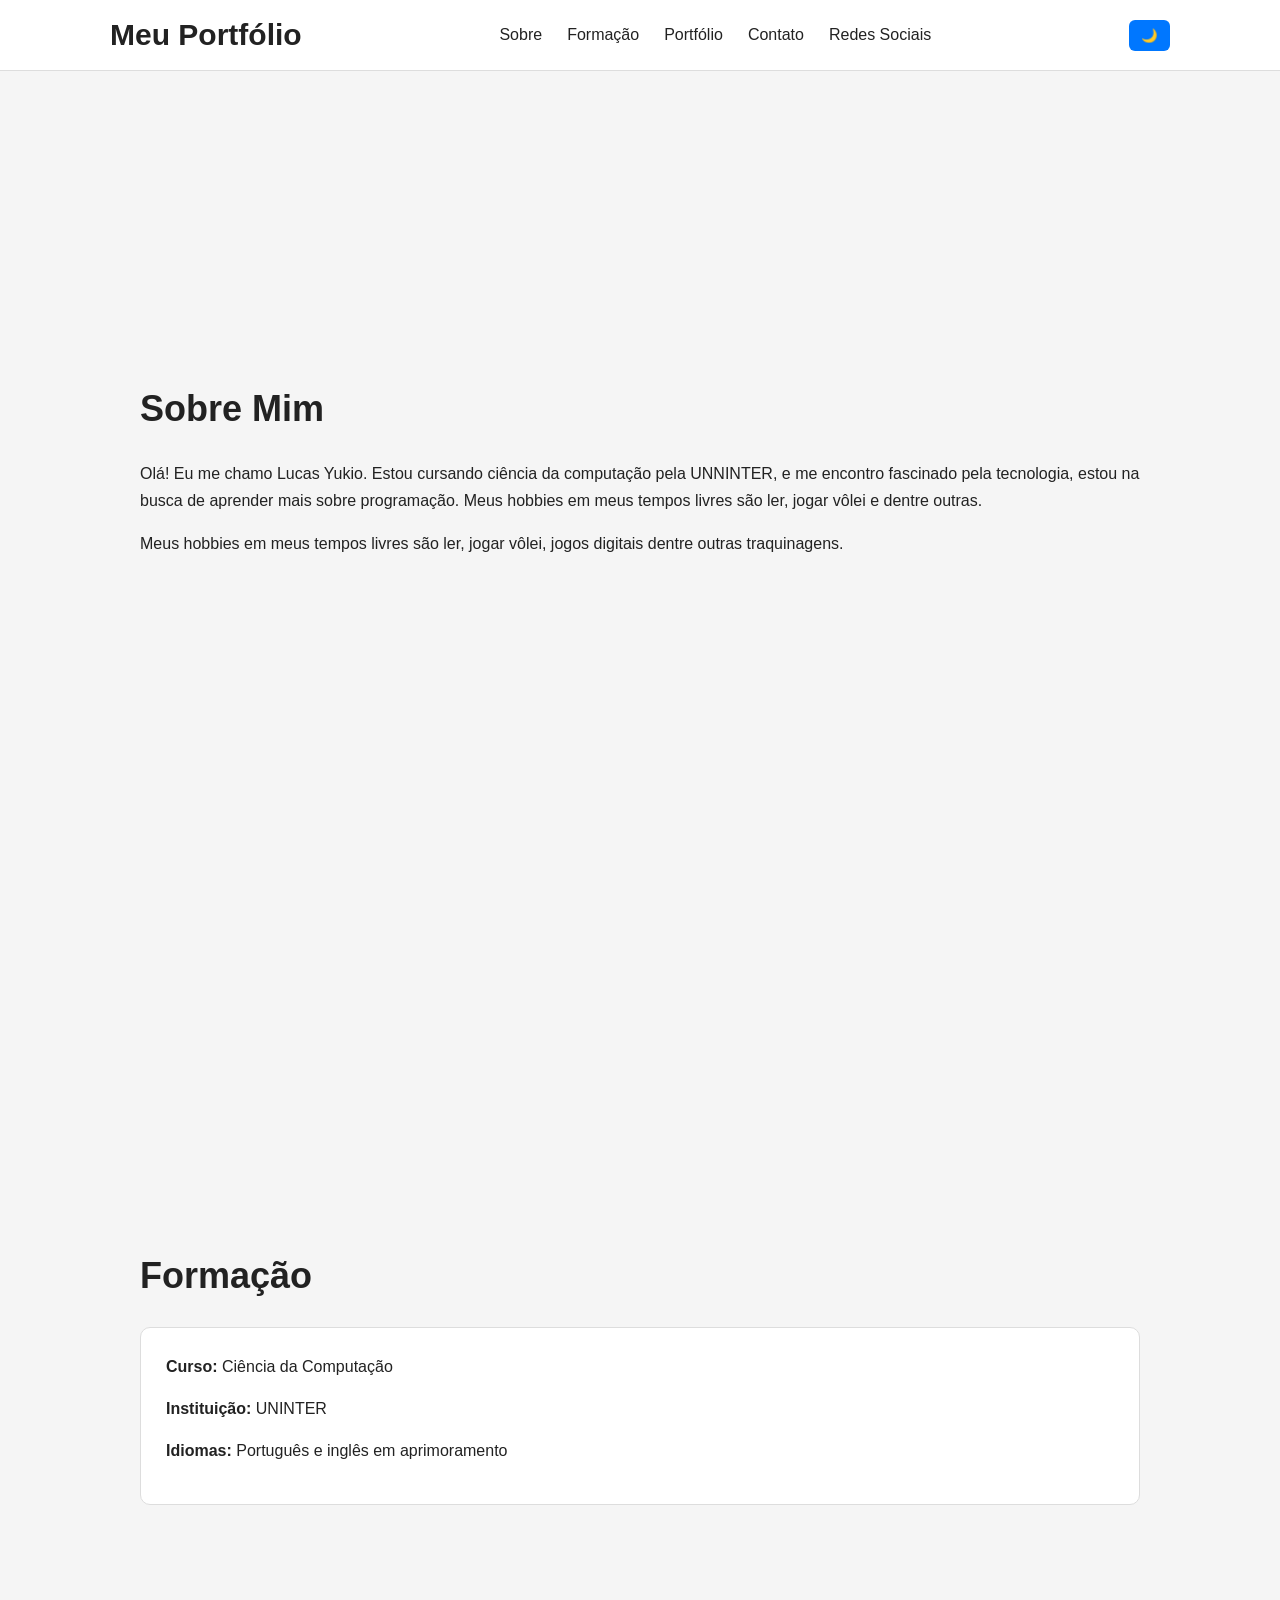
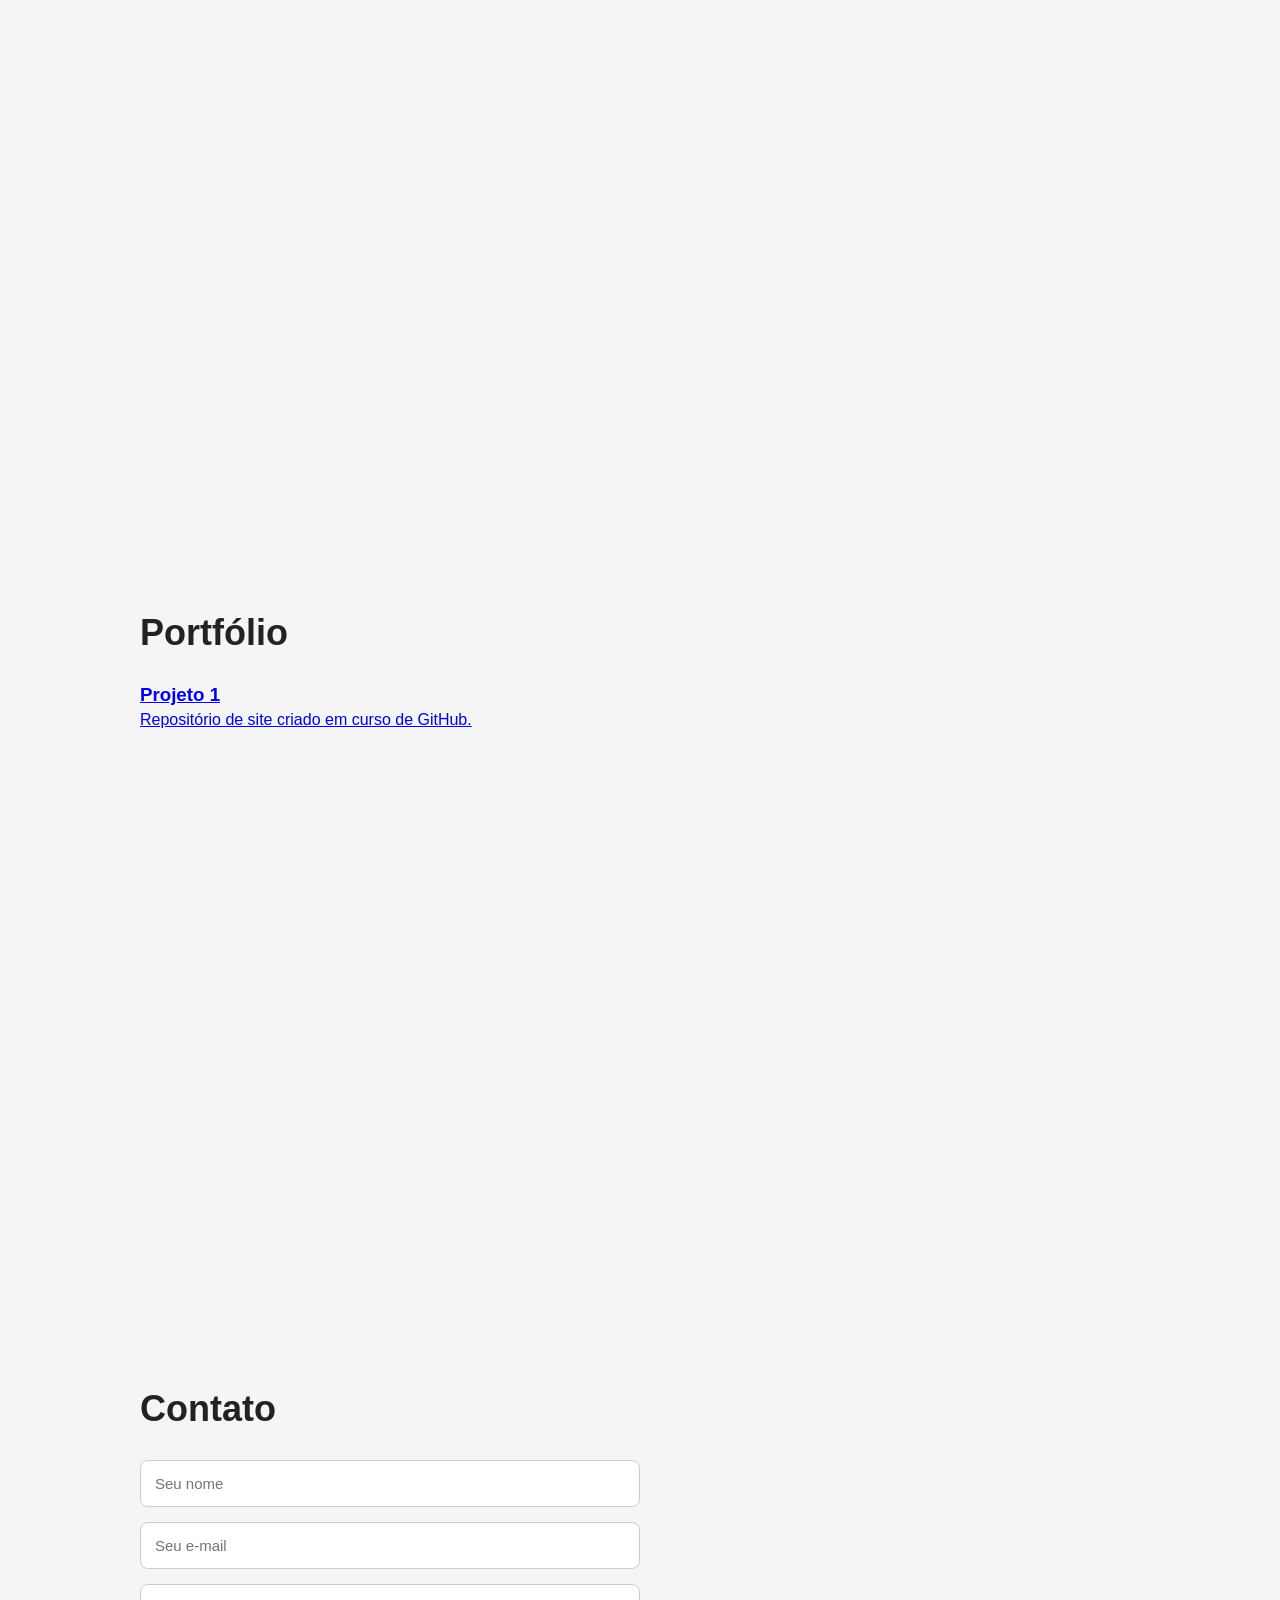
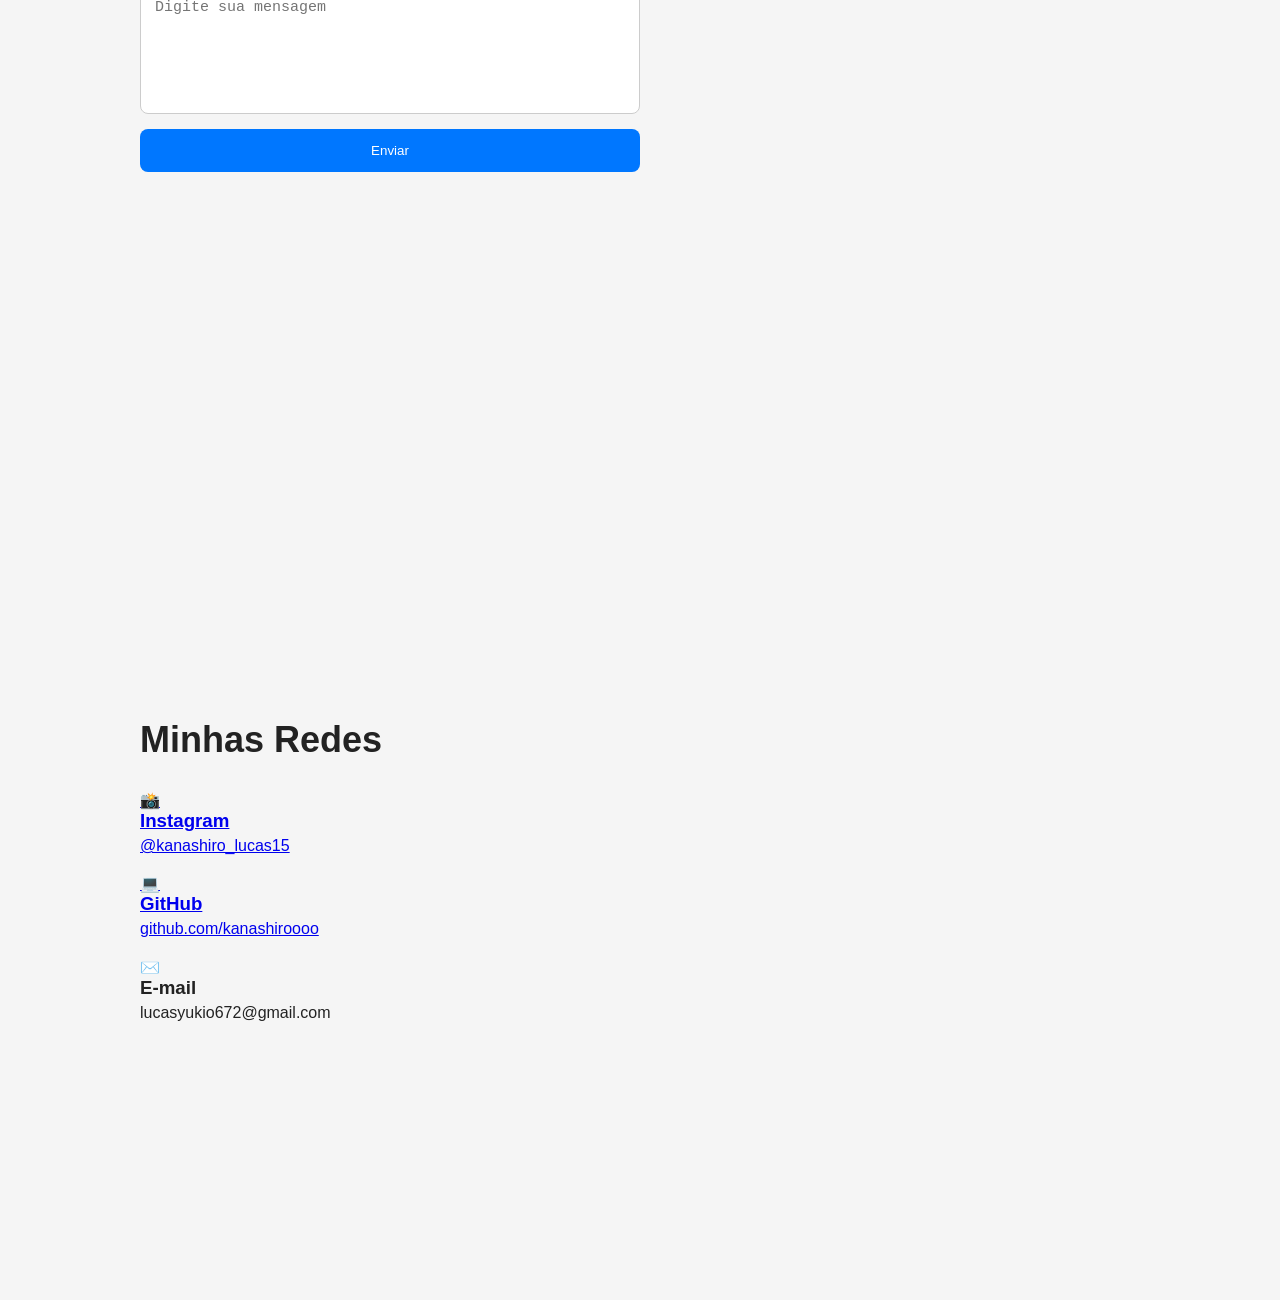
<file: index.html>
<!DOCTYPE html>
<html lang="pt-BR">
<head>
  <meta charset="UTF-8">
  <meta name="viewport" content="width=device-width, initial-scale=1.0">
  <title>Portfólio Pessoal</title>

  <link rel="stylesheet" href="style.css">
</head>

<body>

  <!-- HEADER -->
  <header class="header">
    <nav class="navbar">

      <h1 class="logo">Meu Portfólio</h1>

      <ul class="nav-links">
        <li><a href="#sobre">Sobre</a></li>
        <li><a href="#formacao">Formação</a></li>
        <li><a href="#portfolio">Portfólio</a></li>
        <li><a href="#contato">Contato</a></li>
        <li><a href="#redes">Redes Sociais</a></li>
      </ul>

      <button id="themeToggle">🌙</button>

    </nav>
  </header>

  <!-- SOBRE -->
  <section id="sobre" class="section">

    <div class="container">

      <h2>Sobre Mim</h2>

      <p>
        Olá! Eu me chamo Lucas Yukio.
        Estou cursando ciência da computação pela UNNINTER, e me encontro fascinado pela tecnologia,
        estou na busca de aprender mais sobre programação.
        Meus hobbies em meus tempos livres são ler, jogar vôlei e dentre outras.
      </p>

      <p>
        Meus hobbies em meus tempos livres são ler, jogar vôlei, jogos digitais
        dentre outras traquinagens.
      </p>

    </div>

  </section>

  <!-- FORMAÇÃO -->
  <section id="formacao" class="section">

    <div class="container">

      <h2>Formação</h2>

      <div class="info-box">

        <p><strong>Curso:</strong> Ciência da Computação</p>

        <p><strong>Instituição:</strong> UNINTER</p>

        <p><strong>Idiomas:</strong> Português e inglês em aprimoramento</p>

      </div>

    </div>

  </section>

  <!-- PORTFÓLIO -->
  <section id="portfolio" class="section">

    <div class="container">

      <h2>Portfólio</h2>

      <div class="projects">

        <!-- PROJETO 1 -->
        <a href="https://github.com/kanashiroooo/Projeto-site"
           target="_blank"
           class="project-card">

          <h3>Projeto 1</h3>

          <p>
            Repositório de site criado em curso de GitHub.
          </p>

        </a>

      </div>

    </div>

  </section>

  <!-- CONTATO -->
  <section id="contato" class="section">

    <div class="container">

      <h2>Contato</h2>

      <form id="contactForm">

        <input type="text"
               id="nome"
               placeholder="Seu nome">

        <input type="email"
               id="email"
               placeholder="Seu e-mail">

        <textarea id="mensagem"
                  placeholder="Digite sua mensagem"></textarea>

        <button type="submit">
          Enviar
        </button>

      </form>

    </div>

  </section>

  <!-- REDES SOCIAIS -->
  <section id="redes" class="section">

    <div class="container">

      <h2>Minhas Redes</h2>

      <div class="social-links">

        <!-- INSTAGRAM -->
        <a href="https://www.instagram.com/kanashiro_lucas15/"
           target="_blank"
           class="social-card">

          <span>📸</span>

          <div>
            <h3>Instagram</h3>
            <p>@kanashiro_lucas15</p>
          </div>

        </a>

        <!-- GITHUB -->
        <a href="https://github.com/kanashiroooo"
           target="_blank"
           class="social-card">

          <span>💻</span>

          <div>
            <h3>GitHub</h3>
            <p>github.com/kanashiroooo</p>
          </div>

        </a>

        <!-- EMAIL -->
        <a class="social-card">

          <span>✉️</span>

          <div>
            <h3>E-mail</h3>
            <p>lucasyukio672@gmail.com</p>
          </div>

        </a>

      </div>

    </div>

  </section>

  <script src="script.js"></script>

</body>
</html>
</file>
<file: style.css>
/* RESET */
* {
  margin: 0;
  padding: 0;
  box-sizing: border-box;
}

/* GERAL */
html {
  scroll-behavior: smooth;
}

body {
  font-family: Arial, sans-serif;
  background: #f5f5f5;
  color: #222;
  transition: background 0.3s, color 0.3s;
}

/* HEADER */
.header {
  position: fixed;
  width: 100%;
  top: 0;
  background: white;
  border-bottom: 1px solid #ddd;
  z-index: 1000;
}

.navbar {
  max-width: 1100px;
  margin: auto;
  padding: 18px 20px;

  display: flex;
  align-items: center;
  justify-content: space-between;
}

.logo {
  font-size: 30px;
}

.nav-links {
  display: flex;
  list-style: none;
  gap: 25px;
}

.nav-links a {
  text-decoration: none;
  color: #222;
  transition: 0.2s;
}

.nav-links a:hover {
  color: #0077ff;
}

#themeToggle {
  border: none;
  background: #0077ff;
  color: white;
  padding: 8px 12px;
  border-radius: 6px;
  cursor: pointer;
}

/* SEÇÕES */
.section {
  min-height: 100vh;
  display: flex;
  align-items: center;
  padding: 120px 20px 60px;
}

.container {
  max-width: 1000px;
  margin: auto;
  width: 100%;
}

h2 {
  font-size: 36px;
  margin-bottom: 30px;
}

p {
  line-height: 1.7;
  margin-bottom: 15px;
}

/* FORMAÇÃO */
.info-box {
  background: white;
  padding: 25px;
  border-radius: 10px;
  border: 1px solid #ddd;
}

/* PORTFÓLIO */
.projects {
  display: grid;
  grid-template-columns: repeat(auto-fit, minmax(220px, 1fr));
  gap: 20px;
}

project-card {
  background: white;
  padding: 25px;
  border-radius: 10px;
  border: 1px solid #ddd;

  text-decoration: none;
  color: inherit;

  transition: transform 0.2s, border 0.2s;
}

.project-card:hover {
  transform: translateY(-4px);
  border-color: #0077ff;
}

/* FORMULÁRIO */
form {
  display: flex;
  flex-direction: column;
  gap: 15px;
  max-width: 500px;
}

input,
textarea {
  padding: 14px;
  border: 1px solid #ccc;
  border-radius: 8px;
  font-size: 15px;
}

textarea {
  min-height: 130px;
  resize: none;
}

form button {
  background: #0077ff;
  color: white;
  border: none;
  padding: 14px;
  border-radius: 8px;
  cursor: pointer;

  transition: opacity 0.2s;
}

form button:hover {
  opacity: 0.9;
}

/* TEMA ESCURO */
.dark-mode {
  background: #121212;
  color: #f5f5f5;
}

.dark-mode .header {
  background: #1c1c1c;
  border-color: #333;
}

.dark-mode .nav-links a {
  color: #f5f5f5;
}

.dark-mode .info-box,
.dark-mode .project-card,
.dark-mode input,
.dark-mode textarea {
  background: #1f1f1f;
  color: white;
  border-color: #333;
}

/* RESPONSIVO */
@media (max-width: 768px) {

  .navbar {
    flex-direction: column;
    gap: 15px;
  }

  .nav-links {
    gap: 15px;
    flex-wrap: wrap;
    justify-content: center;
  }

  h2 {
    font-size: 28px;
  }

}
</file>
